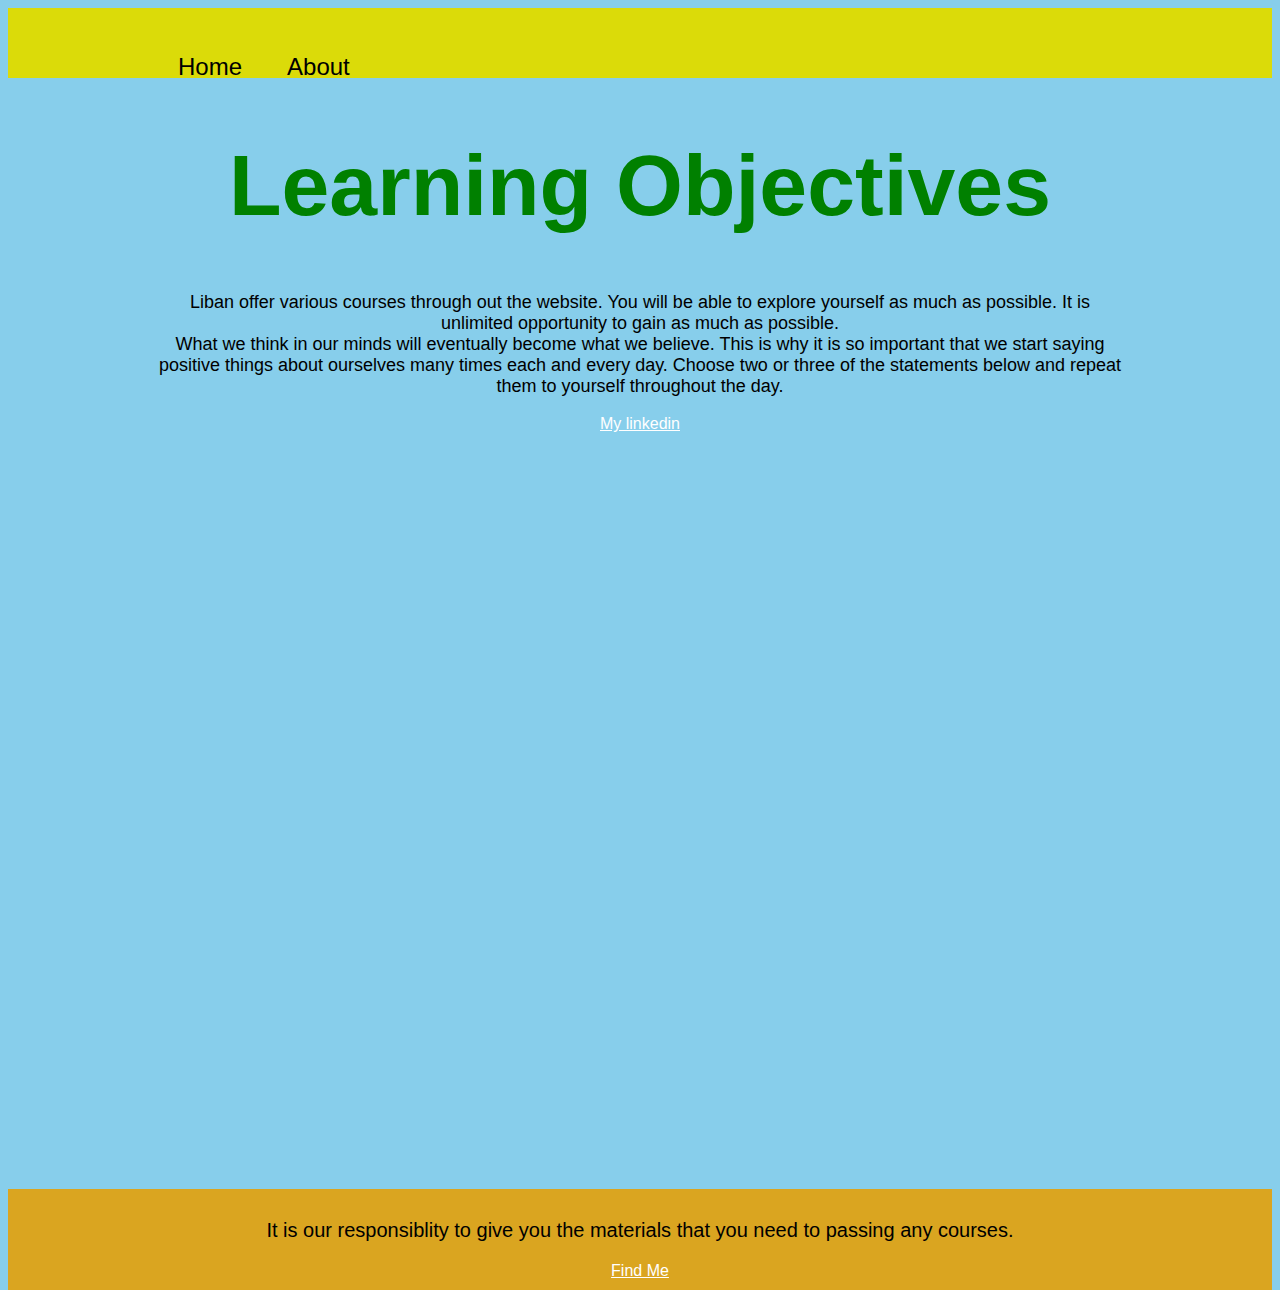
<file: index.html>
<!DOCTYPE html>
<html>
<head>
    <meta charset="UTF-8">
    <title>Liban Care</title>
    <link rel="stylesheet" href="style.css">
</head>
<body>
    <nav>
        <div class="container">
            <div class="nav-wrapper">
                <div class="left-side">
                    <div class="nav-link-wrapper">
                        <a href="index.html">Home</a>
                    </div>
                <div class="nav-link-wrapper">
                    <a href="about.html">About</a>
                </div>
            </div>
                <div class="container">
                    <div class="right-side">
                    
                    </div>
                </div>
        </div>
    </nav>
    
    <main>
        <h1>Learning Objectives</h1>
        <p>Liban offer various courses through out the website. You will be able to explore yourself as much as possible. It is unlimited opportunity to gain as much as possible. <br>

            What we think in ​our ​minds will eventually become what we believe. This is why it is so important that we start saying positive things about ourselves many times each and every day. Choose two or three of the statements below and repeat them to yourself throughout the day.
        </p>
        <a href="https://www.linkedin.com/in/mushiur-sabuj-93b389152//"target="-blank">My linkedin</a>
        
    </main>

    <section class="maps">
        <iframe src="https://www.google.com/maps/embed?pb=!1m18!1m12!1m3!1d193430.7220119713!2d-74.01788537991195!3d40.75421544296919!2m3!1f0!2f0!3f0!3m2!1i1024!2i768!4f13.1!3m3!1m2!1s0x89c25fa4b0447533%3A0x36b6aae1e56ca1e7!2s89-14%2034th%20Ave%2C%20Jackson%20Heights%2C%20NY%2011372!5e0!3m2!1sen!2sus!4v1589586312305!5m2!1sen!2sus" width="1024" height="400" frameborder="0" style="border:0;" allowfullscreen="" aria-hidden="false" tabindex="0"></iframe>

        <iframe width="700" height="315" src="https://www.youtube.com/embed/_ouj9R_jjig" frameborder="0" allow="accelerometer; autoplay; encrypted-media; gyroscope; picture-in-picture" allowfullscreen></iframe>
    </section>
    
    <footer>
        <p> It is our responsiblity to give you the materials that you need to passing any courses.</p>
        <a href="mailto:sabuj987@gmail.com">Find Me</a>
    </footer>

</body>
</html>
</file>
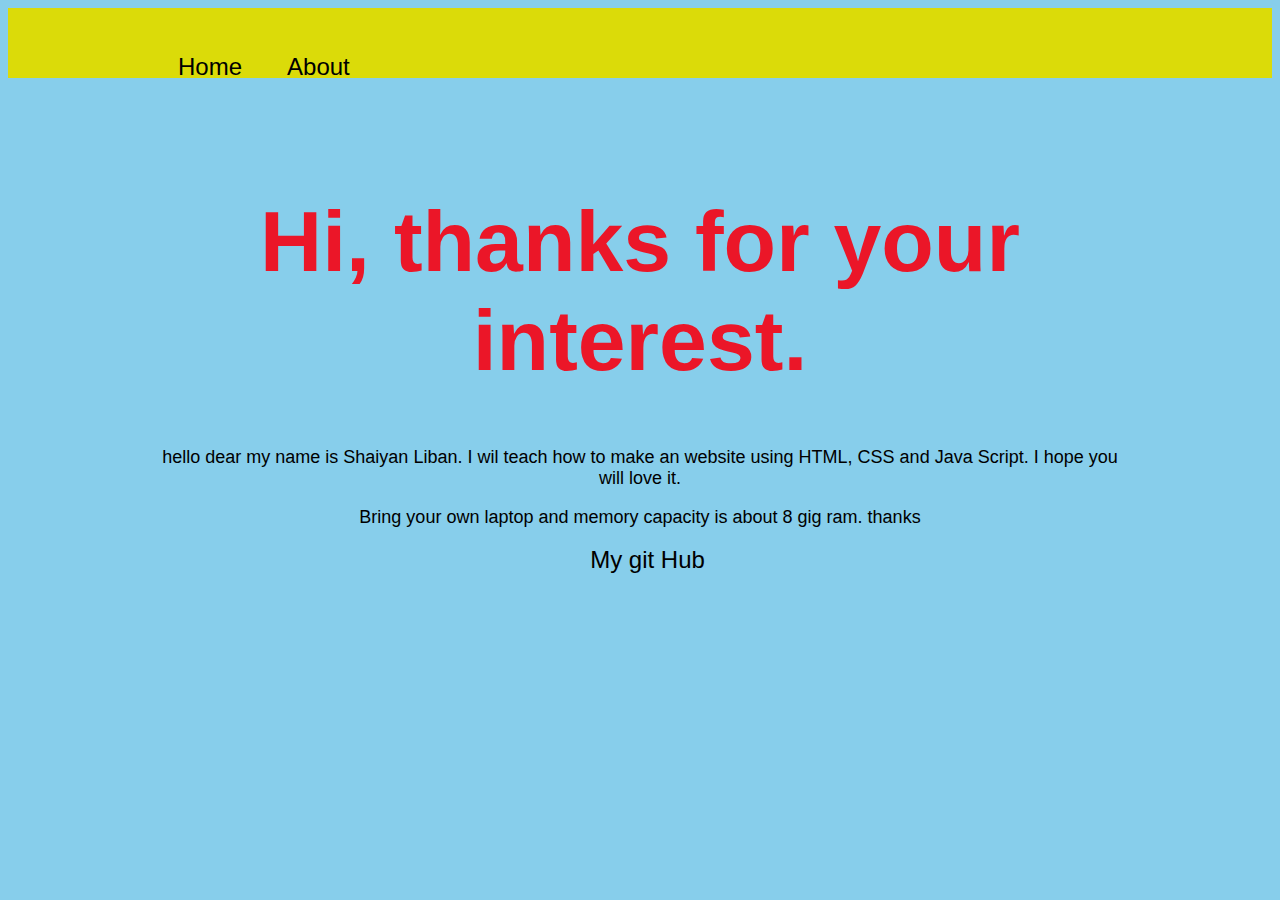
<file: about.html>
<!DOCTYPE html>
<html>
<head>
    <meta charset="UTF-8">
    <title>about</title>
    <link rel="stylesheet" href="style.css">
</head>
<body>
    <nav>
        <div class="container">
            <div class="nav-wrapper">
                <div class="left-side">
                    <div class="nav-link-wrapper">
                        <a href="index.html">Home</a>
                    </div>
                <div class="nav-link-wrapper">
                    <a href="about.html">About</a>
                </div>
            </div>
        
                </div>

                <div class="profile-content-wrapper">
                    <h1> Hi, thanks for your interest.</h1>

                    <p>hello dear my name is Shaiyan Liban. I wil teach how to make an website using HTML, CSS and Java Script. I hope you will love it.</p>


                    <p> Bring your own laptop and memory capacity is about 8 gig ram. thanks</p>


                    <a href="https://github.com/MushiurSabuj/S20002//" target="-blank">My git Hub</a>
                </div>
            </div>
        </div>
    </nav>

</body>
</html>
</file>
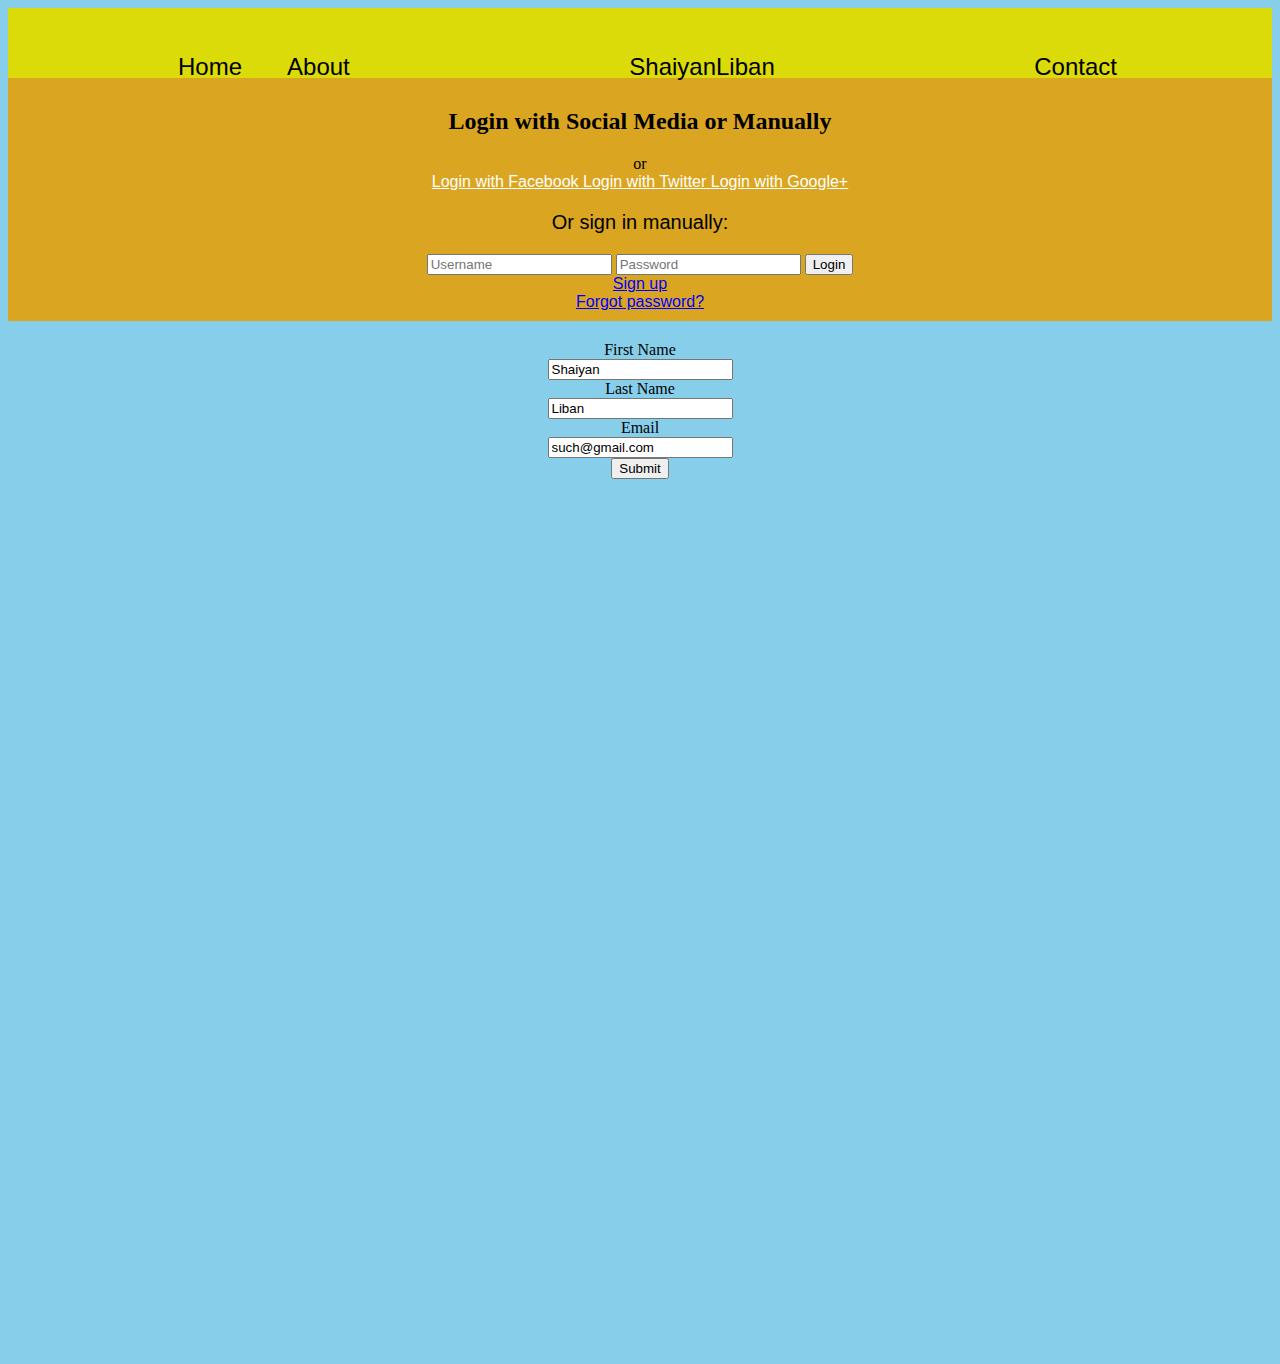
<file: Contact.html>
<!DOCTYPE html>
<html>
<head>
    <meta charset="UTF-8">
    <title>Contact</title>
    <link rel="stylesheet" href="style.css">
</head>
<body>
    <nav>
        <div class="container">
            <div class="nav-wrapper">
                <div class="left-side">
                    <div class="nav-link-wrapper">
                        <a href="index.html">Home</a>
                    </div>
                <div class="nav-link-wrapper">
                    <a href="about.html">About</a>
                </div>
            </div>

            <div class="right-side">
                <div class="brand">
                    <a href="ShaiyanLiban.html">ShaiyanLiban</a>
                </div>
            </div>
                <div class="nav-link-wrapper">
                    <a href="Contact.html">Contact</a>
                </div>
            </div>
            </div>
        </div>
    </nav>

    <footer>
        <div class="container">
        <form action="/action_page.php">
        <div class="row">
        <h2 style="text-align:center">Login with Social Media or Manually</h2>
        <div class="vl">
        <span class="vl-innertext">or</span>
        </div>
          
        <div class="col">
        <a href="#" class="fb btn">
        <i class="fa fa-facebook fa-fw"></i> Login with Facebook
        </a>
        <a href="#" class="twitter btn">
        <i class="fa fa-twitter fa-fw"></i> Login with Twitter
        </a>
        <a href="#" class="google btn"><i class="fa fa-google fa-fw">
        </i> Login with Google+
        </a>
        </div>
          
        <div class="col">
        <div class="hide-md-lg">
        <p>Or sign in manually:</p>
        </div>
          
        <input type="text" name="username" placeholder="Username" required>
        <input type="password" name="password" placeholder="Password" required>
        <input type="submit" value="Login">
        </div>
                
        </div>
        </form>
        </div>
          
        <div class="bottom-container">
        <div class="row">
        <div class="col">
        <a href="#" style="color:blue" class="btn">Sign up</a>
        </div>
        <div class="col">
        <a href="#" style="color:blue" class="btn">Forgot password?</a>
        </div>
        </div>
        </div>


    </footer>
    
    <main>
        <form>
            <label for="fname">First Name</label><br>
            <input type="text" id="fname" name="fname" value="Shaiyan"><br>
            <label for="lname">Last Name</label><br>
            <input type="text" id="lname" name="lname" value="Liban"><br>
            <label for="Email">Email</label><br>
            <input type="text" id="email" name="email" value="such@gmail.com"><br>          
            <input type="Submit" value="Submit">
        </form>
    </main>
    <section>
    
        <iframe width="700" height="315" src="https://www.youtube.com/embed/_ouj9R_jjig" frameborder="0" allow="accelerometer; autoplay; encrypted-media; gyroscope; picture-in-picture" allowfullscreen></iframe>

        <iframe src="https://www.google.com/maps/embed?pb=!1m18!1m12!1m3!1d193430.7220119713!2d-74.01788537991195!3d40.75421544296919!2m3!1f0!2f0!3f0!3m2!1i1024!2i768!4f13.1!3m3!1m2!1s0x89c25fa4b0447533%3A0x36b6aae1e56ca1e7!2s89-14%2034th%20Ave%2C%20Jackson%20Heights%2C%20NY%2011372!5e0!3m2!1sen!2sus!4v1589586312305!5m2!1sen!2sus" width="1024" height="400" frameborder="0" style="border:0;" allowfullscreen="" aria-hidden="false" tabindex="0"></iframe>
    </section>

</body>
</html>
</file>
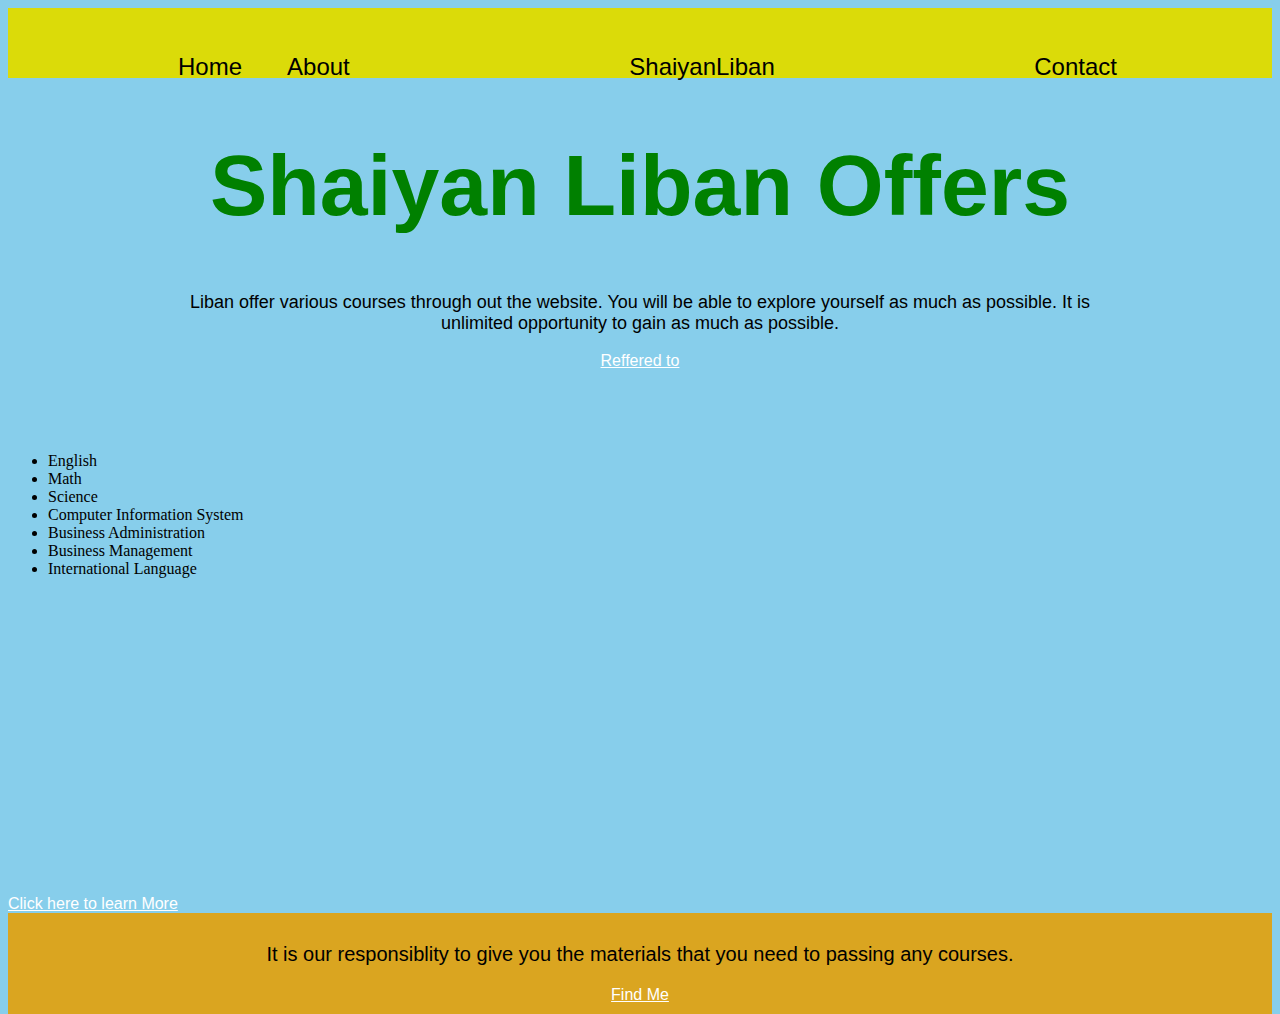
<file: ShaiyanLiban.html>
<!DOCTYPE html>
<html>
<head>
    <meta charset="UTF-8">
    <title>ShaiyanLiban</title>
    <link rel="stylesheet" href="style.css">
</head>
<body>
    <nav>
        <div class="container">
            <div class="nav-wrapper">
                <div class="left-side">
                    <div class="nav-link-wrapper">
                        <a href="index.html">Home</a>
                    </div>
                <div class="nav-link-wrapper">
                    <a href="about.html">About</a>
                </div>
            </div>

            <div class="right-side">
                <div class="brand">
                    <a href="ShaiyanLiban.html">ShaiyanLiban</a>
                </div>
            </div>
                <div class="nav-link-wrapper">
                    <a href="Contact.html">Contact</a>
                </div>
            </div>
        </div>
    </nav>
    
    <main>
        <h1>Shaiyan Liban Offers</h1>
        <p>Liban offer various courses through out the website. You will be able to explore yourself as much as possible. It is unlimited opportunity to gain as much as possible.
        </p>
        <a href="https://www.w3schools.com/"target="-blank">Reffered to</a>
    </main>

    <section>
    <ul>
        <li>English</li>
        <li>Math</li>
        <li>Science</li>
        <li>Computer Information System</li>
        <li>Business Administration</li>
        <li>Business Management</li>
        <li>International Language</li>
    </ul>

    <a href="https://www.w3schools.com/"> Click here to learn More</a>



        <iframe width="700" height="315" src="https://www.youtube.com/embed/_ouj9R_jjig" frameborder="0" allow="accelerometer; autoplay; encrypted-media; gyroscope; picture-in-picture" allowfullscreen></iframe>
    </section>
    
    <footer>
        <p> It is our responsiblity to give you the materials that you need to passing any courses.</p>
        <a href="mailto:sabuj987@gmail.com">Find Me</a>
    </footer>

</body>
</html>
</file>
<file: style.css>
html {
    height: 100%;
}

body {
    background-color: skyblue;
    background-size: cover;
    background-repeat: no-repeat;
    background-position: auto;
    margin: opx;
    text-decoration: black;
}

img {
    height: 300px;
    width: 400px;
}

.nav-wrapper {
    display: flex;
    justify-content: space-between;
    padding: 30px;
}

.left-side {
    display: flex;
    justify-content: space-between;
}

.right-side {
    display: flex;
    justify-content: space-between;
}

.nav-wrapper > .left-side > div {
    margin-right: 20px;
    font-size: 0.9em;
}

.nav-link-wrapper {
    height: 20px;
    border-bottom: 1px solid transparent;
    transition: border-bottom 0.5s;
}

.nav-link-wrapper {
    color: #8a8a8a;
    text-decoration: none;
    transform: color 0.5s;
}

.nav-link-wrapper :hover {
    border-bottom: 1px solid black;
}

.nav-link-wrapper a:hover {
    color: black;
}

.container {
    margin-left: auto;
    margin-right: auto;
    width: 1024px;
}

nav {
    background-color: rgb(219, 219, 9);
    height: 40px;
    text-align: center;
    padding-top: 15px;
    padding-bottom: 15px;
}

main {
    height: 300px;
    text-align: center;
    margin-top: 20px;
    margin-left: 150px;
    margin-right: 150px;
}

footer {
    background-color: goldenrod;
    padding-top: 10px;
    padding-bottom: 10px;
    text-align: center;
}

h1 {
    font-size: 86px;
    color: green;
    font-family: sans-serif;
    text-align: center;
}

p {
    font-size: 18px;
    color: black;
    font-family: Arial, Helvetica, sans-serif;
}

a {
    color: white;
    font-family: Arial, Helvetica, sans-serif;
}

nav a{
    color: black;
    text-decoration: none;
    font-size: 24px;
    padding-left: 20px;
    padding-right: 5px;
}

footer p{
    text-decoration: black;
    font-size: 20px;
    text-align: center;
    color: black;
}

.maps {
    padding-bottom: 30px;
}

/* about page*/
.two-column-wrapper {
    display: grid;
    grid-template-columns: 1fr 1fr;
}

.Profile-image-wrapper img {
    width: 100%;

}
.profile-content-wrapper {
    padding: 30px;
}

.profile-content-wrapper h1{
    color: rgb(235, 22, 40);
}
</file>
